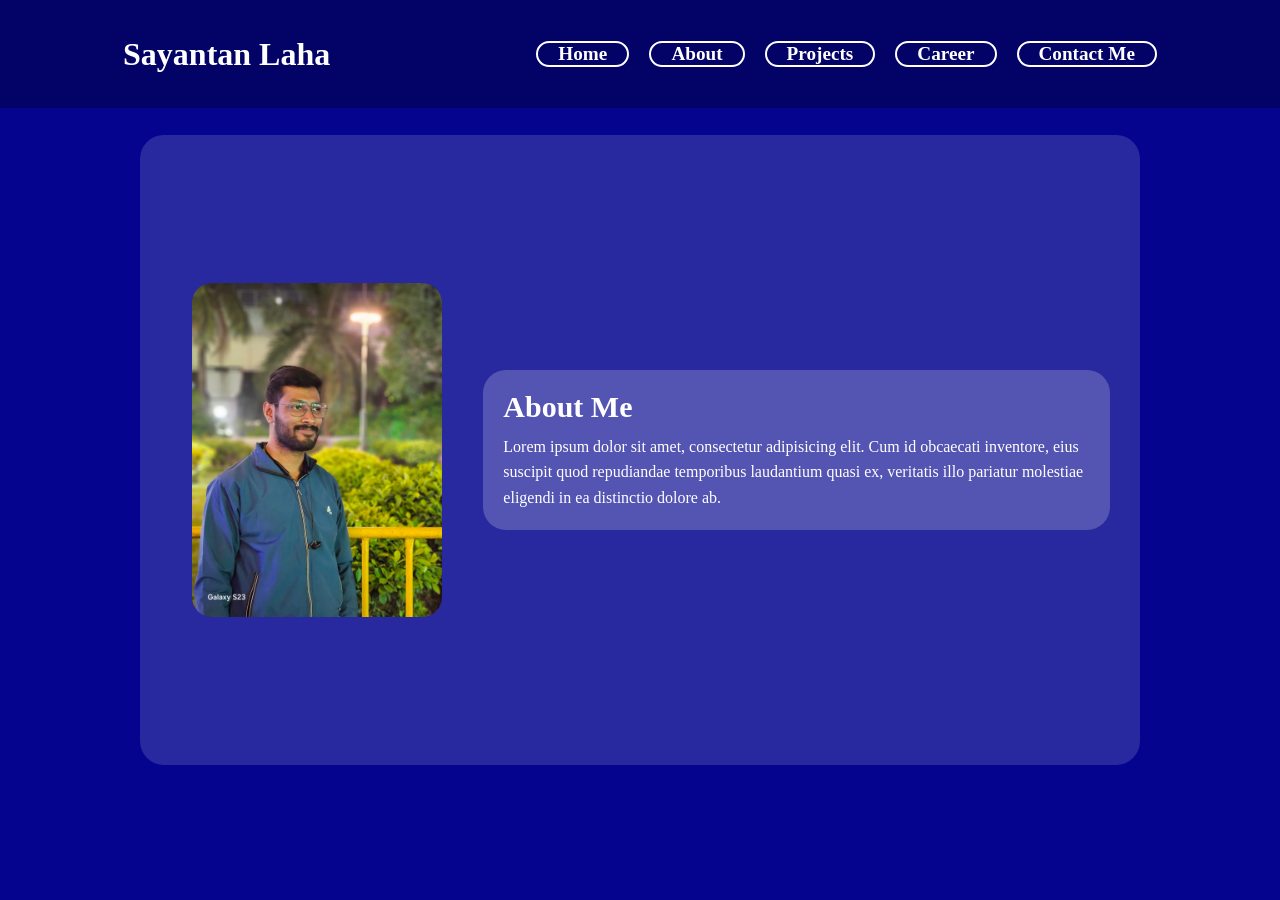
<file: about.html>
<!DOCTYPE html>
<html lang="en">
<head>
    <meta charset="UTF-8">
    <meta name="viewport" content="width=device-width, initial-scale=1.0">
    <title>Sayantan Laha | About</title>
    <link rel="stylesheet" href="./about.css">
</head>
<body>
    <!-- Navbar -->
    <header id="navbar-container"></header>
    <script src="navbar.js"></script>

    <main>
        <div class="container">
            <!-- Image Box (Left) -->
            <div class="img-box">
                <img src="./profile pictures/300e3d34-6da0-4d51-9f5f-f71334d0c714.jpg" alt="Sayantan Laha">
            </div>

            <!-- Text Content (Right) -->
            <div class="text-box">
                <div class="text-content">
                    <h1>About Me</h1>
                    <p>
                        Lorem ipsum dolor sit amet, consectetur adipisicing elit.
                        Cum id obcaecati inventore, eius suscipit quod repudiandae temporibus 
                        laudantium quasi ex, veritatis illo pariatur molestiae eligendi in ea distinctio dolore ab.
                    </p>
                </div>
            </div>
        </div>
    </main>
</body>
</html>
</file>
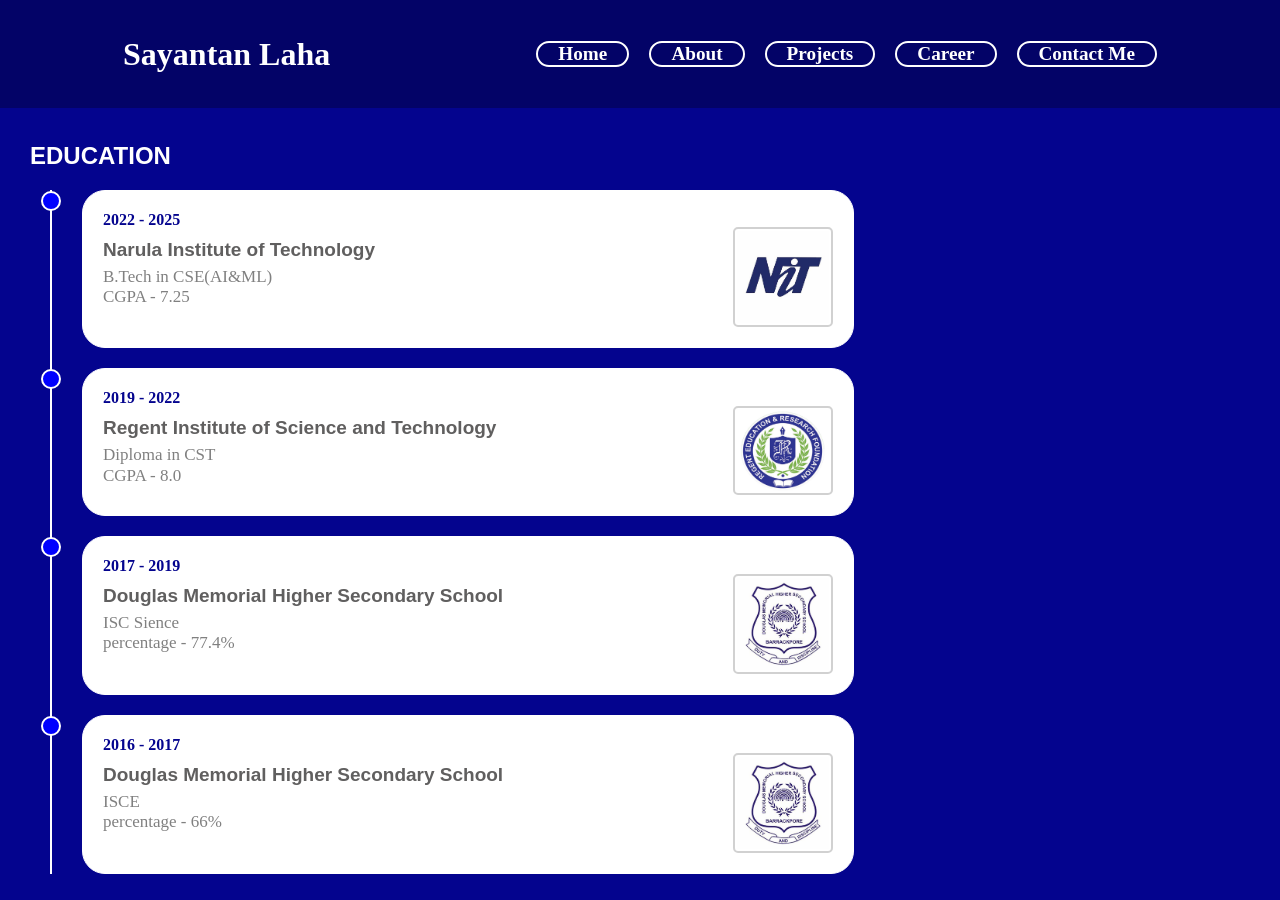
<file: carrier.html>
<!DOCTYPE html>
<html lang="en">
<head>
    <meta charset="UTF-8">
    <meta name="viewport" content="width=device-width, initial-scale=1.0">
    <title>Sayantan Laha | carrier</title>
    <link rel="stylesheet" href="./carrier.css">
</head>
<body>
    <header id="navbar-container"></header>
    <script src="navbar.js"></script>

    <div class="section">
        <main class="row">
            <section class="col">
                <header class="title">
                    <h2>EDUCATION</h2>
                </header>
                <div class="contents">
                    
                    <div class="box">
                        <h4>2022 - 2025</h4>
                        <h3>Narula Institute of Technology</h3>
                        <p>B.Tech in CSE(AI&ML)</p>
                        <P>CGPA - 7.25</P>
                        <a href="https://www.nit.ac.in/"><img src="./education logos/nit jis.jpg" alt=""></a>
                        
                        
                    </div>
    
                    <div class="box">
                        <h4>2019 - 2022</h4>
                        <h3>Regent Institute of Science and Technology</h3>
                        <p>Diploma in CST</p>
                        <p>CGPA - 8.0</p>
                        <a href="https://www.rist.in/"><img src="./education logos/rist.jpg" alt=""></a>
                    </div>
    
                    <div class="box">
                        <h4>2017 - 2019</h4>
                        <h3>Douglas Memorial Higher Secondary School</h3>
                        <p>ISC Sience</p>
                        <p>percentage - 77.4%</p>
                        <a href="https://www.dmhss.org/"><img src="./education logos/dmhss.jpg" alt=""></a>
                    </div>

                    <div class="box">
                        <h4>2016 - 2017</h4>
                        <h3>Douglas Memorial Higher Secondary School</h3>
                        <p>ISCE</p>
                        <P>percentage - 66%</P>
                        <a href="https://www.dmhss.org/"><img src="./education logos/dmhss.jpg" alt=""></a>
                    </div>

                </div>

            </section>
            <!-- education ends  -->

        </main>
    </div>
</body>
</html>
</file>
<file: about.css>
/* Reset Styles */
* {
    padding: 0;
    margin: 0;
    box-sizing: border-box;
}

body {
    width: 100%;
    min-height: 100vh;
    background-color: rgb(4, 4, 142);
    display: flex;
    justify-content: center;
    align-items: center;
    color: white;
}

/* Centered Container */
.container {
    display: flex;
    align-items: center;
    justify-content: center;
    width: 80%;
    max-width: 1000px;
    min-height: 70vh;
    background: rgba(255, 255, 255, 0.15);
    border-radius: 24px;
    padding: 30px;
    position: absolute;
    top: 50%;
    left: 50%;
    transform: translate(-50%, -50%);
}

/* Image Box (Left Side) */
.img-box {
    flex: 1;
    display: flex;
    justify-content: center;
    align-items: center;
}

.img-box img {
    width: 250px;
    height: auto;
    border-radius: 20px;
}

/* Text Box (Right Side) */
.text-box {
    flex: 2;
    display: flex;
    flex-direction: column;
    justify-content: center;
    background-color: rgba(255, 255, 255, 0.20);
    padding: 20px;
    border-radius: 23px;
    color: white;
    margin-left: 20px;
}

/* Styling for Text Content */
.text-box h1 {
    font-size: 30px;
    margin-bottom: 10px;
}

.text-box p {
    font-size: 16px;
    line-height: 1.6;
}
</file>
<file: carrier.css>
*{
    margin: 0;
    padding: 0;
    box-sizing: border-box;
    
}
body{
	width: 100%;
	min-height: 100vh;
	background-color: rgb(4, 4, 142);
	display: flex;
	justify-content: center;
	align-items: center;
    color: white;
}
.container{
    width: 100%;
    padding: 35px 10%;
}
.container{
    padding-right: calc(10%-30px);
}
main.row{
    display: grid;
    grid-template-columns: 1fr 1fr;
    grid-column-gap: 20px;
}
.col header.title{
    font-family: Arial, Helvetica, sans-serif;
    padding: 0px 0px 20px 30px;
}

.col .contents{
    padding: 0px 30px;
    border-left: 2px solid rgb(255, 255, 255);
    margin: 0 50px;
}
.col .contents .box{
    position: relative;
    padding: 20px;
    border: 1px solid white;
    background-color: rgb(255, 255, 255);
    color: black;
    cursor: pointer;
    margin-bottom: 20px;
    transition: all .5s;
    border-radius: 23px;
    
}

.col .contents img{
    display: flex;
    width: 100px;
    padding: 2px;
    border: 2px solid rgba(133, 133, 133, 0.375);
    border-radius: 5px;
    justify-content: space-around;
    margin-left: 70vh;
    margin-top: -80px;

    
}




.col .contents .box:hover{
	box-shadow: 0px 3px 12px 0px #ccc;
	border: 1px solid transparent;
    
}

.col .contents .box::before{
    content: '';
    position: absolute;
    width: 16px;
    height: 16px;
    border-radius: 50%;
    right: calc(100% + 22px);
    top: 0;
    background-color: blue;
    border: 2px solid white;

}

.box h4{
    position: relative;
    color: rgb(4, 4, 142);
}

.box h3{
    font-size: 19px;
    padding: 10px 0px 6px;
    font-family: Arial, Helvetica, sans-serif;
    color: rgb(96, 95, 95);
}

.box p{
    line-height: 1.2;
    color: grey;
    font-size: 17px;
}
</file>
